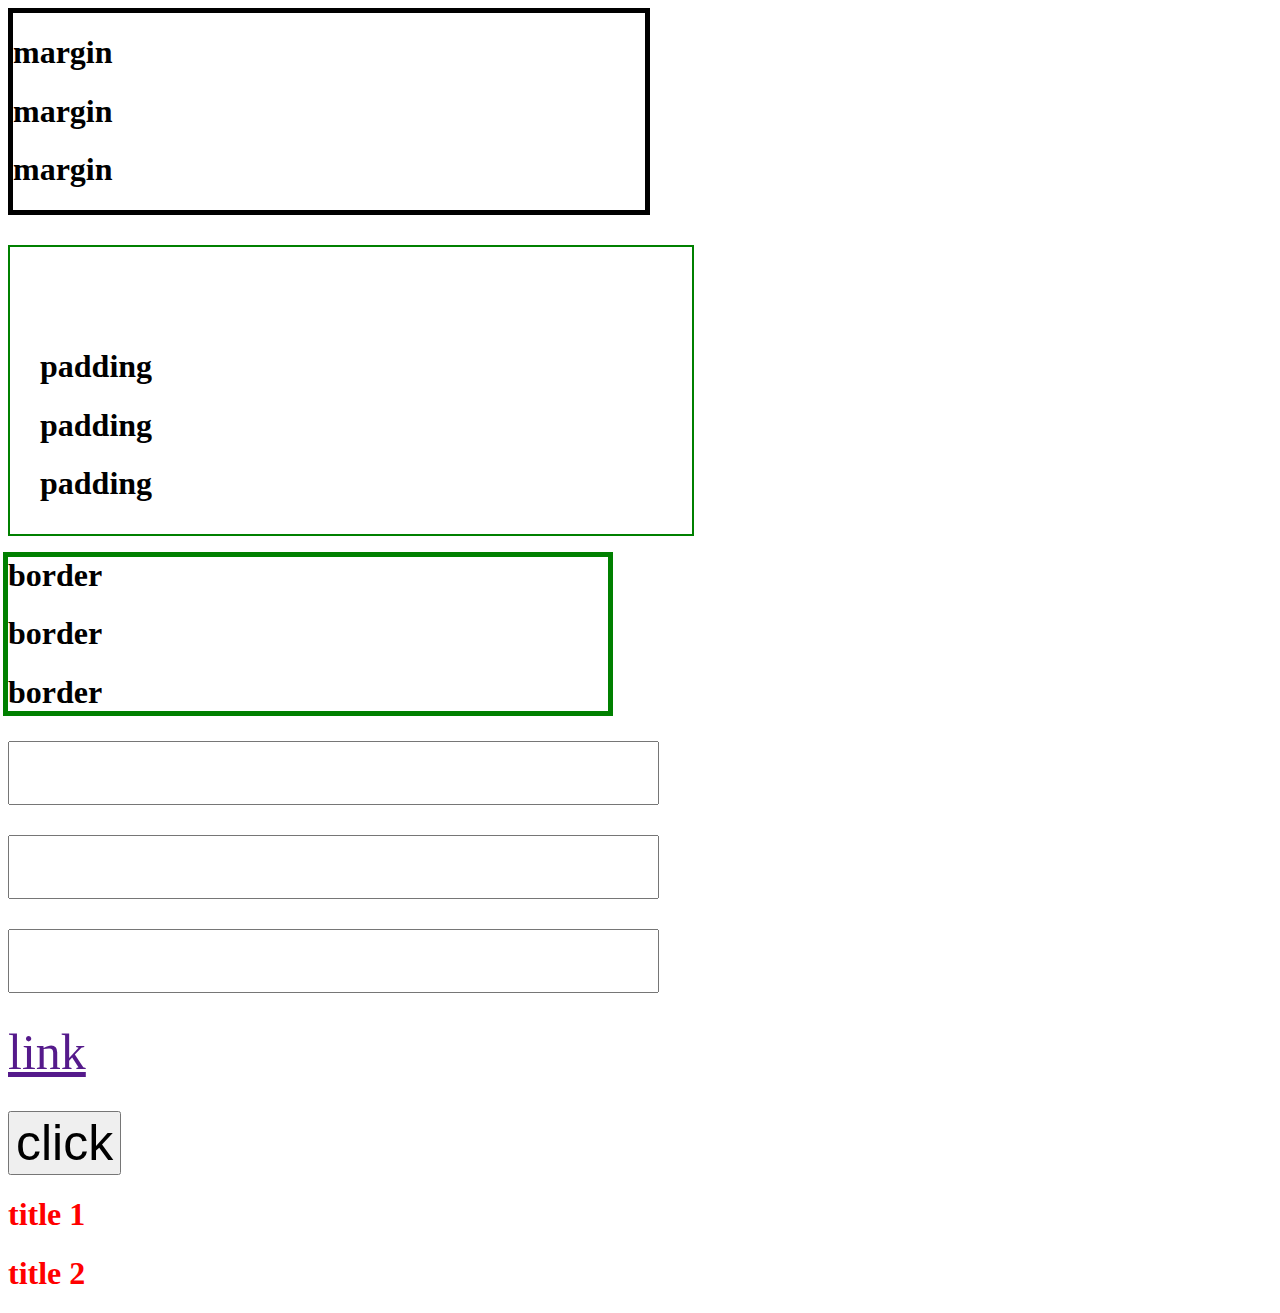
<file: css-ch-k-1/index.html>
<!DOCTYPE html>
<html lang="en">
<head>
    <meta charset="UTF-8">
    <meta name="viewport" content="width=device-width, initial-scale=1.0">
    <title>Document</title>
    <link rel="stylesheet" href="style.css">
</head>
<body>
  <section class="abcd">
    <h1>margin</h1>
    <h1>margin</h1>
    <h1>margin</h1>
  </section>  


  <section class="abc">
    <h1>padding</h1>
    <h1>padding</h1>
    <h1>padding</h1>
  </section> 

  <section class="br">
    <h1>border</h1>
    <h1>border</h1>
    <h1>border</h1>
  </section> 
  <input type="text">
  <input type="text">
  <input type="text">
<a class="link" href="">link</a>  
<button class="btn">click</button>

<section>
    <div>
        <h1 class="title">title 1</h1>
    </div>
 
</section>

<div>
    <section>
        <h1 class="title">title 2</h1>
    </section>
  
</div>

</body>
</html>
</file>
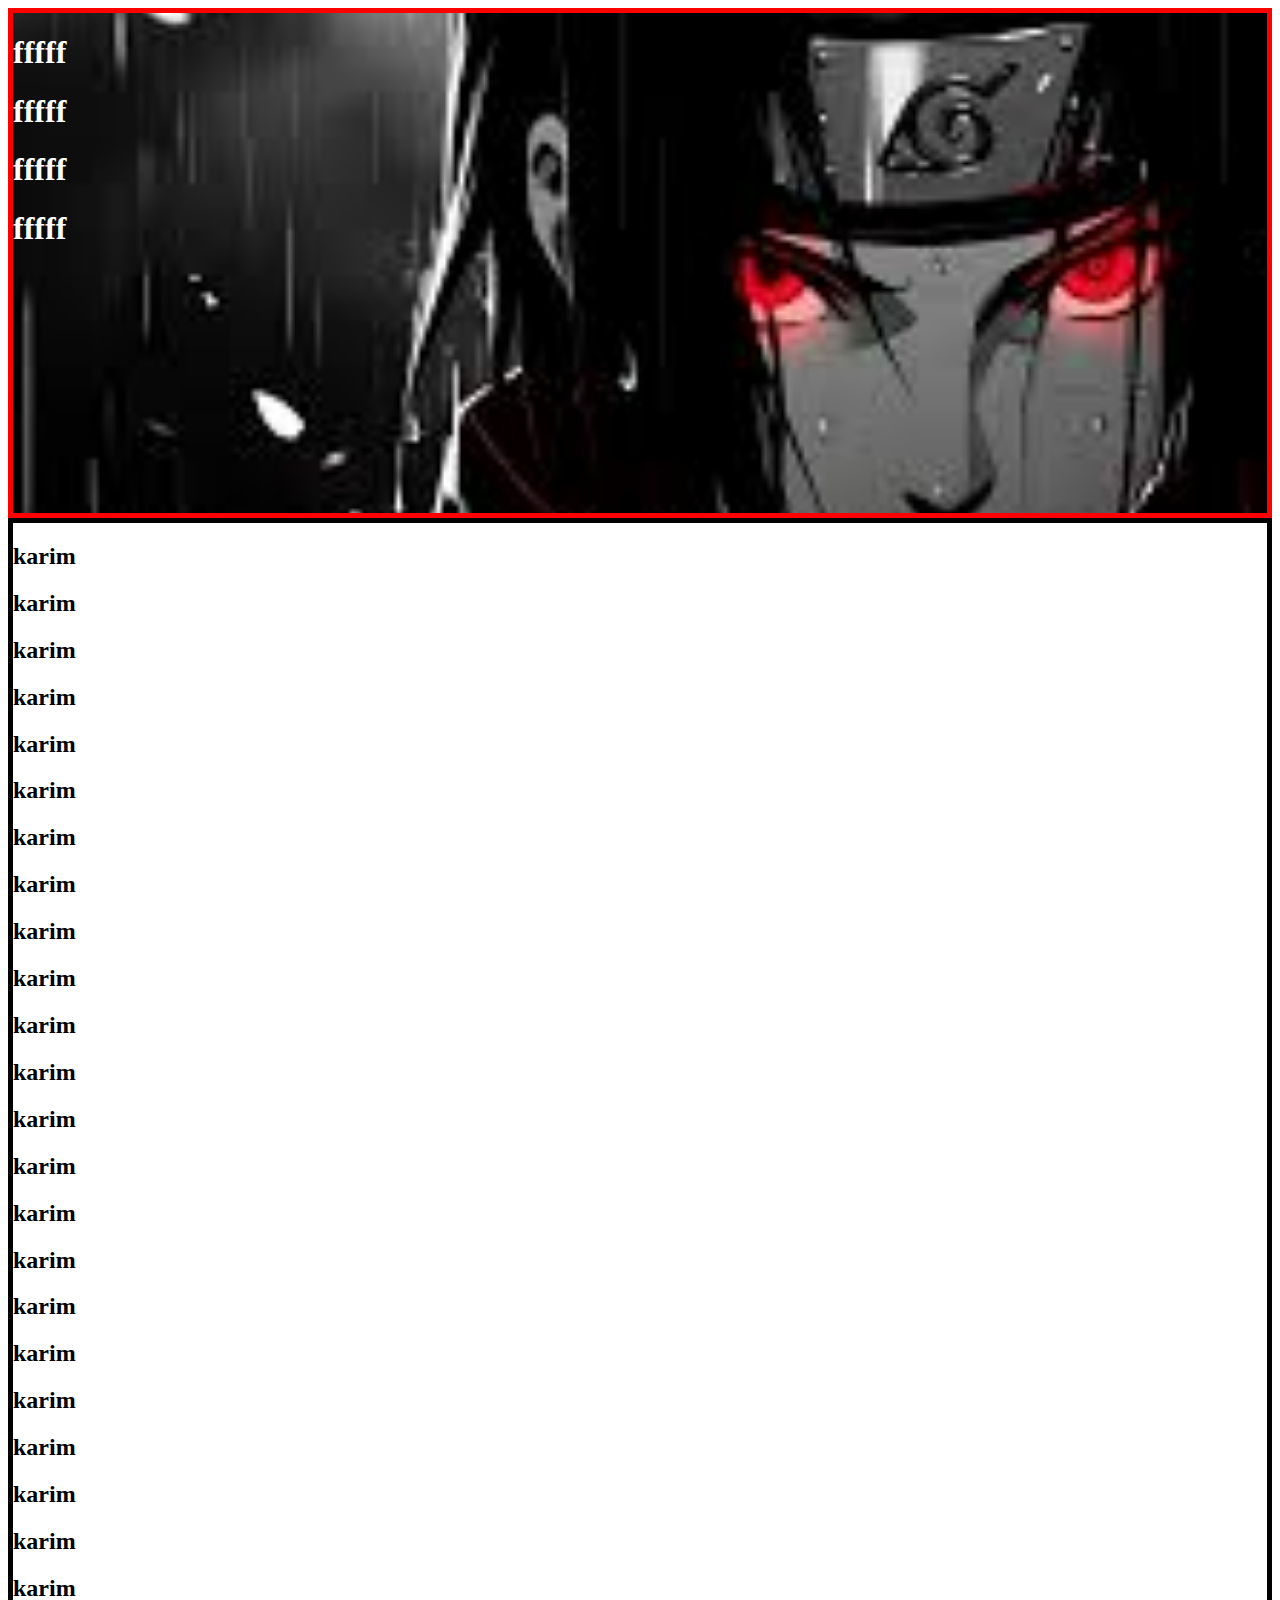
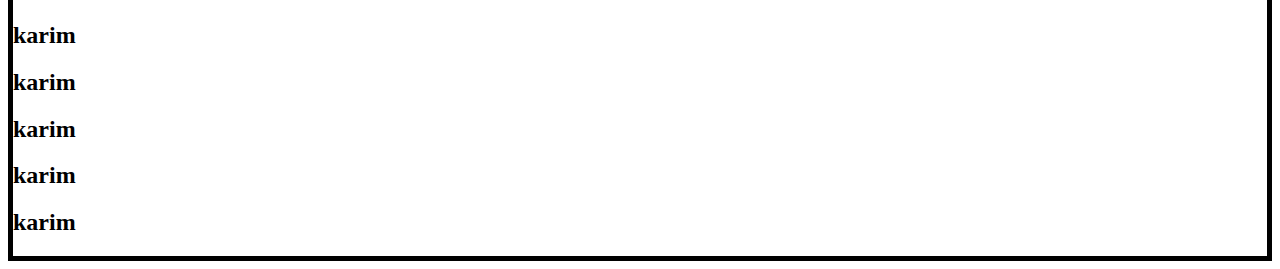
<file: css-ch-k/index.html>
<!DOCTYPE html>
<html lang="en">
<head>
    <meta charset="UTF-8">
    <meta name="viewport" content="width=device-width, initial-scale=1.0">
    <title>Document</title>


  <link rel="stylesheet" href="./style.css">
</head>
<body>
    <!-- <h1 class="title1">hello</h1>
    <h1 class="title2"> service</h1>
    <h2  id="abc">Lorem, ipsum dolor.</h2> -->
  
  <section class="chiheb">
    <h1 >fffff</h1>
    <h1>fffff</h1>
    <h1>fffff</h1>
    <h1>fffff</h1>
  </section>

<section class="karim">
<h2>karim</h2>
<h2>karim</h2>
<h2>karim</h2>
<h2>karim</h2>
<h2>karim</h2>
<h2>karim</h2>
<h2>karim</h2>
<h2>karim</h2>
<h2>karim</h2>
<h2>karim</h2>
<h2>karim</h2>
<h2>karim</h2>
<h2>karim</h2>
<h2>karim</h2>
<h2>karim</h2>
<h2>karim</h2>
<h2>karim</h2>
<h2>karim</h2>
<h2>karim</h2>
<h2>karim</h2>
<h2>karim</h2>
<h2>karim</h2>
<h2>karim</h2>
<h2>karim</h2>
<h2>karim</h2>
<h2>karim</h2>
<h2>karim</h2>
<h2>karim</h2>

  </section>



</body>
</html>
</file>
<file: css-ch-k-1/style.css>
.abcd {
    border: solid 5px;
    width: 50%;
    /* margin: 50px 20px; */
 /* margin-top: 50px;
 margin-bottom: 50px;
 margin-left: 50px;
 margin-right: 50px; */
 /* margin: 40px 20px 60px 30px ; */
 /* margin-top: 20px; */

   
}



/*   
 margin numb px  :  4 faces  ; 
 margin numb1 px numb2 px : numb1 = top and bottom , numb2 = right and left
 margin num1 px num2 px num3 px  num4 px   = top right bottom left (mongela )
*/

.abc{
    border: solid 2px green;
    margin-top: 30px;
    width: 50%;
    padding : 80px 20px 10px 30px;
}

.br {
    margin-top: 20px;
    width: 600px;
    /* border-width: 10px;
    border-style: solid;
    border-color: rgb(0, 9, 128) red green yellow; */
    /* border: solid 5px green; */
    outline: solid 5px green;
}

.link , .btn , input  {
    font-size: 50px;
    display: block;
    margin-top: 30px;
}
/* grouping multiple selectors*/

section .title {
    color: red;
}
</file>
<file: css-ch-k/style.css>
/* selector {
    propretie : value
}


.title1 {
    color: #6256CA
}



.title2 {
    color: green;
}

#abc{
    color: aqua;
} */

h1 {
    color: white;
}

.chiheb {
    border: solid 5px red;
    height: 500px;
    background-image: url(./images/image1.jfif)  ;
    background-repeat: no-repeat;
    /* background-position: left top; */
    background-size: cover;
    /* background-size: contain; */
     background-attachment: fixed;
 
}

.karim {
    border: solid 5px ;
}
</file>
